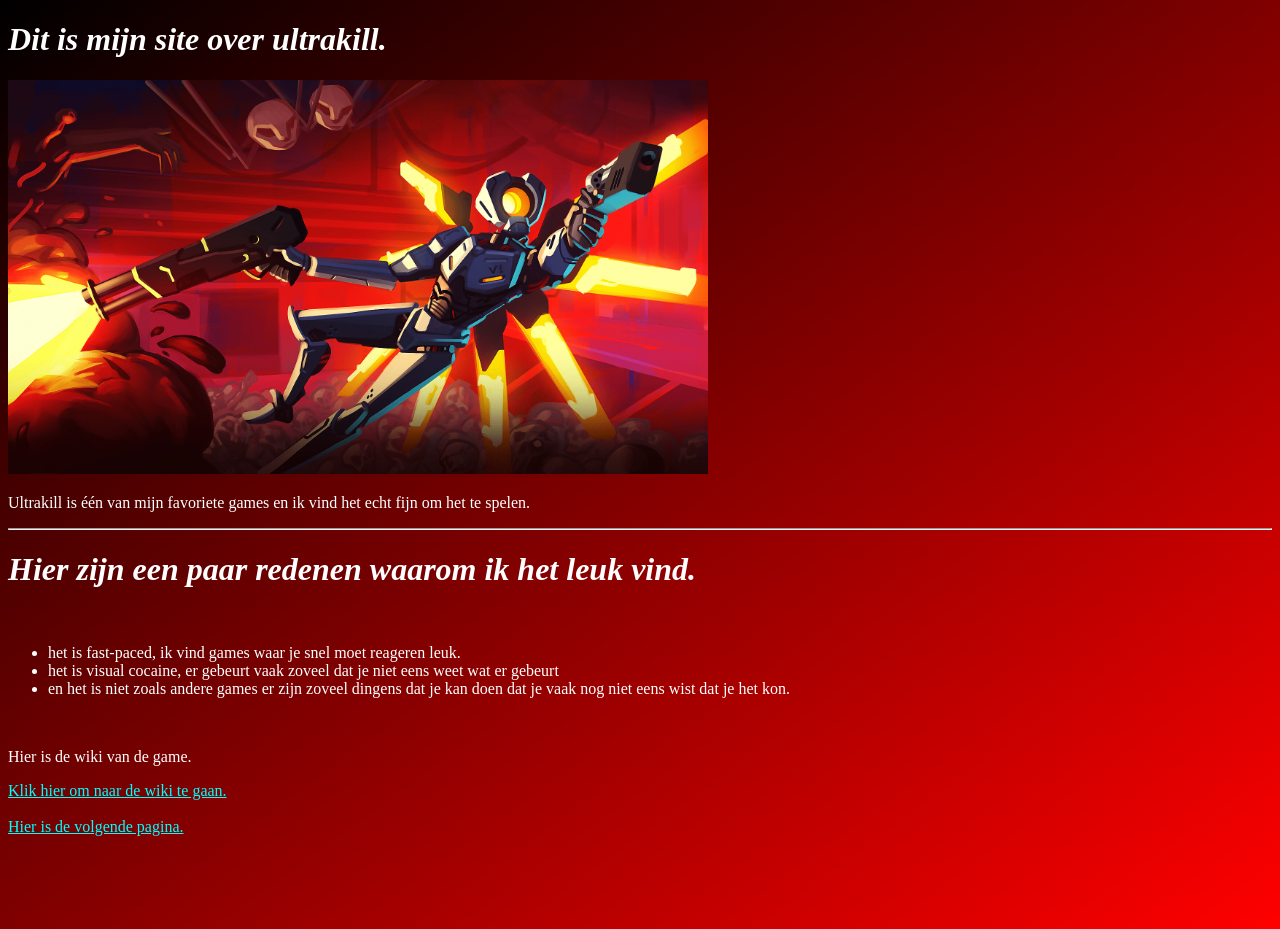
<file: Index.html>
<!DOCTYPE html>
<html lang="en">
<head>
    <meta charset="UTF-8">
    <meta name="viewport" content="width=device-width, initial-scale=1.0">
    <title>I love ultrakill</title>
    <link rel="stylesheet" href="Styles.css">
</head>
<body>
    <p id="link2"></p>
<h1>
    Dit is mijn site over ultrakill.
</h1>
<!--foto moet hier-->
<!--ik weet het-->
<img src="Ultrakill.png" width="700" length="500">


<p>
    Ultrakill is één van mijn favoriete games en ik vind het echt fijn om het te spelen.
</p>

<hr>

<h1>
    Hier zijn een paar redenen waarom ik het leuk vind.
</h1><br>
<ul>
    <li>het is fast-paced, ik vind games waar je snel moet reageren leuk.</li>
    <li>het is visual cocaine, er gebeurt vaak zoveel dat je niet eens weet wat er gebeurt</li>
    <li>en het is niet zoals andere games er zijn zoveel dingens dat je kan doen dat je vaak nog niet eens wist dat je het kon.</li>
</ul>
<!--!notice! br is het ding waarmee je naar onder gaat!-->
<!--ok-->
<br>


<p>
    Hier is de wiki van de game.
</p>

<a href="https://ultrakill.fandom.com/wiki/Home">Klik hier om naar de wiki te gaan.</a>

<br><br>

<a href="pagina1.html">Hier is de volgende pagina.</a>










</body>
</html>
</file>
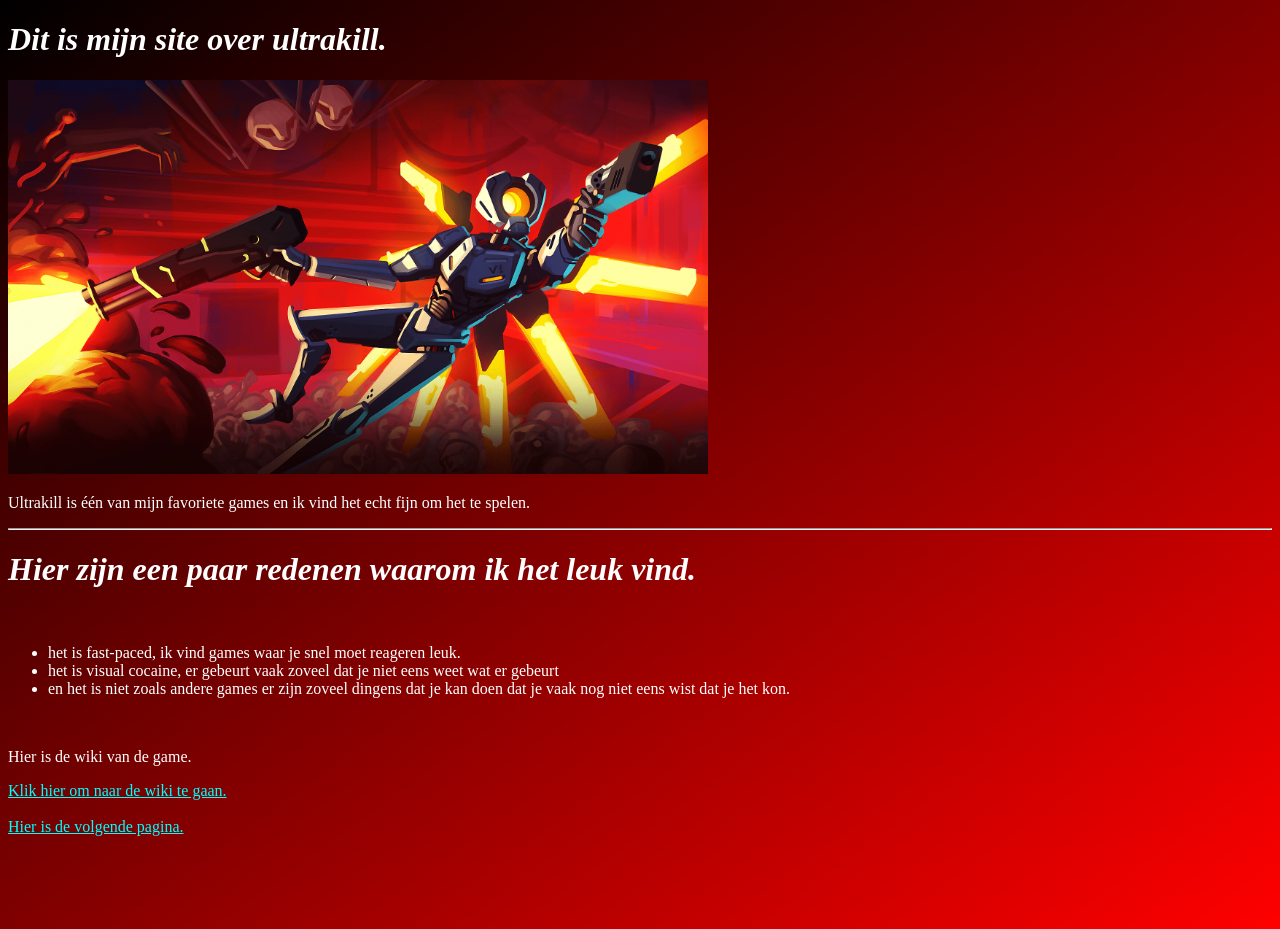
<file: index.html>
<!DOCTYPE html>
<html lang="en">
<head>
    <meta charset="UTF-8">
    <meta name="viewport" content="width=device-width, initial-scale=1.0">
    <title>I love ultrakill</title>
    <link rel="stylesheet" href="Styles.css">
</head>
<body>
    <p id="link2"></p>
<h1>
    Dit is mijn site over ultrakill.
</h1>
<!--foto moet hier-->
<!--ik weet het-->
<img src="Ultrakill.png" width="700" length="500">


<p>
    Ultrakill is één van mijn favoriete games en ik vind het echt fijn om het te spelen.
</p>

<hr>

<h1>
    Hier zijn een paar redenen waarom ik het leuk vind.
</h1><br>
<ul>
    <li>het is fast-paced, ik vind games waar je snel moet reageren leuk.</li>
    <li>het is visual cocaine, er gebeurt vaak zoveel dat je niet eens weet wat er gebeurt</li>
    <li>en het is niet zoals andere games er zijn zoveel dingens dat je kan doen dat je vaak nog niet eens wist dat je het kon.</li>
</ul>
<!--!notice! br is het ding waarmee je naar onder gaat!-->
<!--ok-->
<br>


<p>
    Hier is de wiki van de game.
</p>

<a href="https://ultrakill.fandom.com/wiki/Home">Klik hier om naar de wiki te gaan.</a>

<br><br>

<a href="pagina1.html">Hier is de volgende pagina.</a>










</body>
</html>
</file>
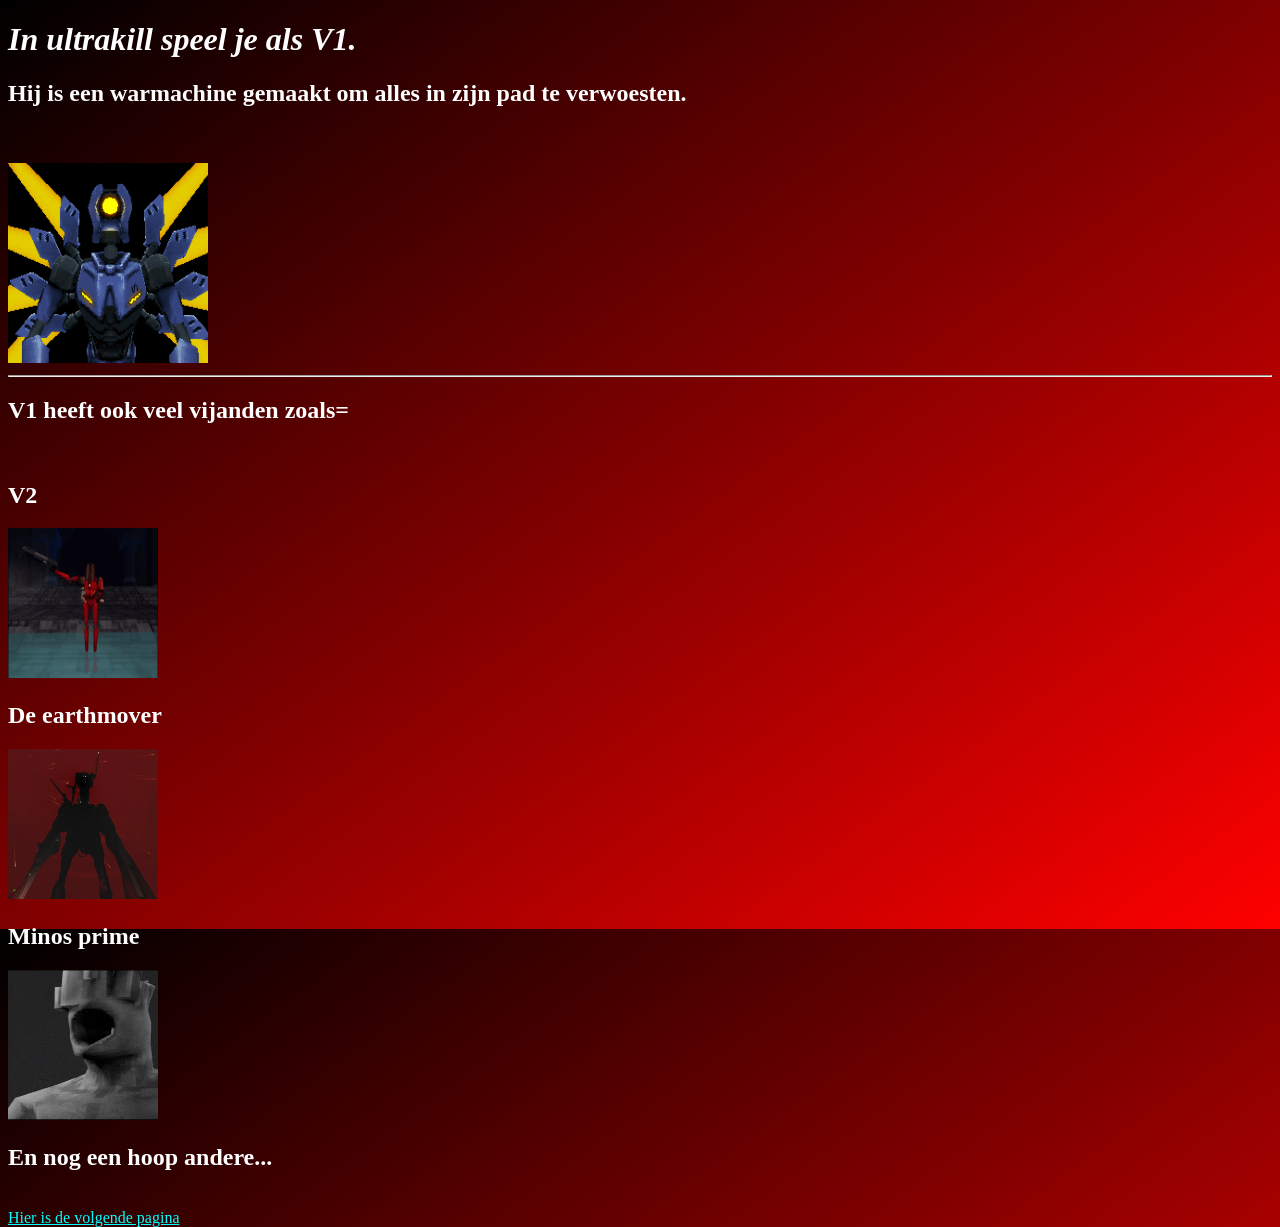
<file: pagina1.html>
<!DOCTYPE html>
<html lang="en">
<head>
    <meta charset="UTF-8">
    <meta name="viewport" content="width=device-width, initial-scale=1.0">
    <title>I love ultrakill</title>
    <link rel= "stylesheet" href="Styles.css">
</head>
<body>
    <h1>In ultrakill speel je als V1.</h1>
    <h2>Hij is een warmachine gemaakt om alles in zijn pad te verwoesten.</h2>
   <br><br>
         <img src="v1-ultrakill.gif" width="200px" height="200px">

    <br>

<hr>

    <h2>V1 heeft ook veel vijanden zoals=</h2>
<br>
    <h2>V2 </h2>
     <img src="ultrakill-v2.gif" width="150px" height="150px">
     <br>
    <h2>De earthmover</h2>
      <img src="Earthmover3.webp" width="150px" height="150px">
      <br>
    <h2>Minos prime</h2>
      <img src="ultrakill-minos-prime.gif" width="150px" height="150px">
      <br>
    <h2>En nog een hoop andere...</h2>
    <br>
    <a href="pagina2.html">Hier is de volgende pagina</a>
    










































</body>
</html>
</file>
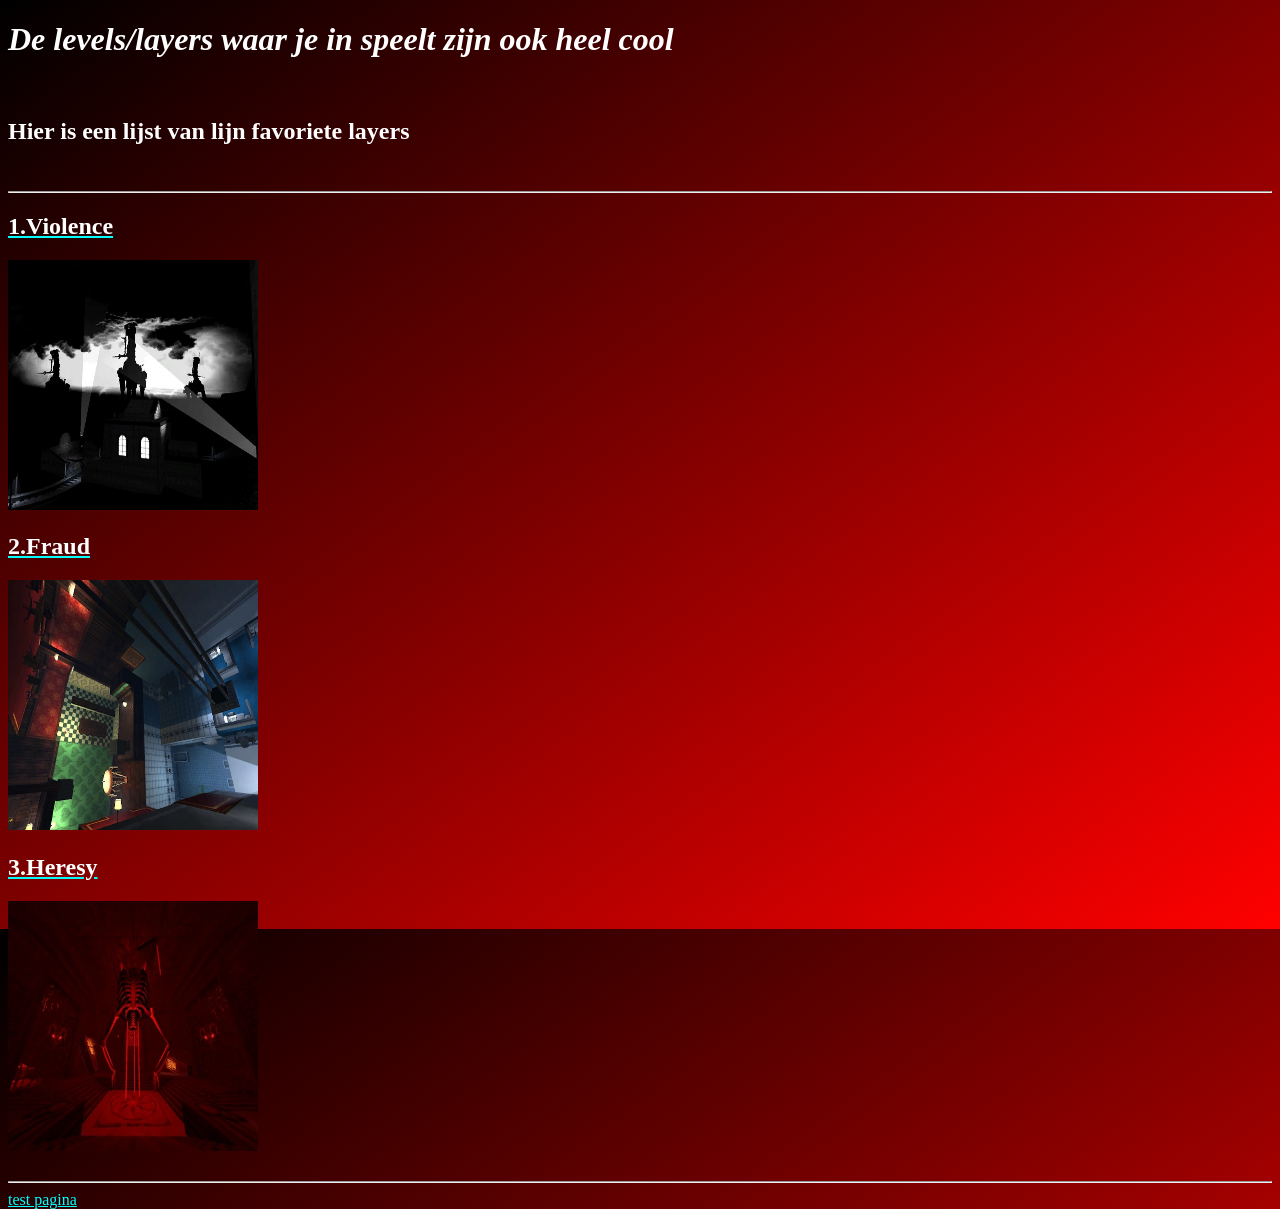
<file: pagina2.html>
<!DOCTYPE html>
<html lang="en">
<head>
    <meta charset="UTF-8">
    <meta name="viewport" content="width=device-width, initial-scale=1.0">
    <title>I love ultrakill</title>
    <link rel= "stylesheet" href="Styles.css">
</head>
<body>
    
 <h1>De levels/layers waar je in speelt zijn ook heel cool</h1>
    <br>



    <h2>Hier is een lijst van lijn favoriete layers</h2>
    <br>
    <hr><a href="https://ultrakill.fandom.com/wiki/Category:Violence">
    <h2>1.Violence</h2>
    <img src="7-2_Light_Up_the_Night.webp" width="250px" height="250px">
    <br><a href="https://ultrakill.fandom.com/wiki/Category:Fraud">
    <h2>2.Fraud</h2>
    <img src="8-3_Disintegration_Loop.webp" width="250px" height="250px">
    <br><a href="https://ultrakill.fandom.com/wiki/Category:Hershey">
    <h2>3.Heresy</h2>
    <img src="6-1_Cry_for_the_Weeper.webp" width="250px" height="250px">
<br><br>
<hr>
<a href="pagina3.html">test pagina</a>

































</body>
</html>
</file>
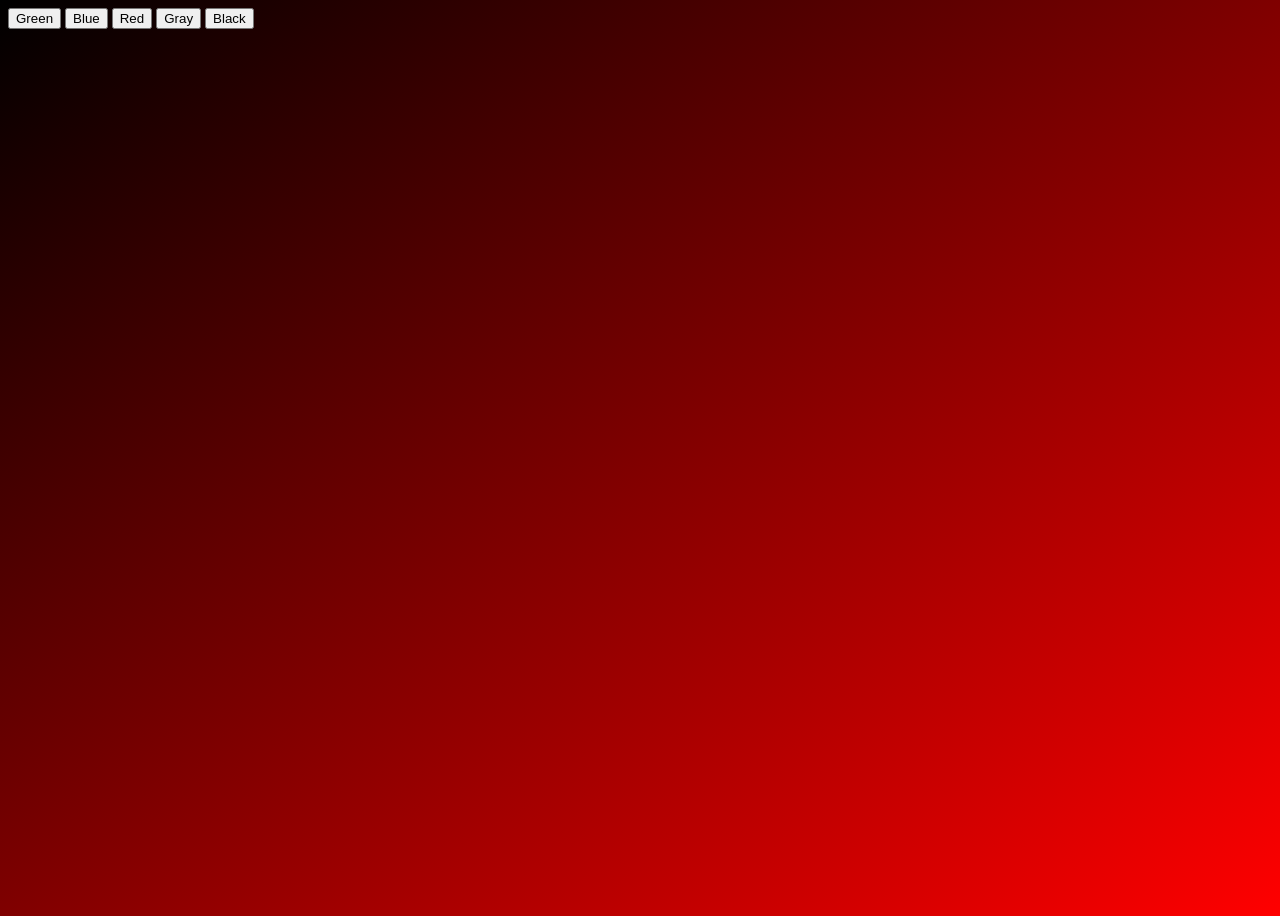
<file: pagina3.html>
<!DOCTYPE html>
<html lang="en">
<head>
    <meta charset="UTF-8">
    <meta name="viewport" content="width=device-width, initial-scale=1.0">
    <title>I love ultrakill</title>
    <link rel= "stylesheet" href="Styles.css">
</head>
<body>
    <button class="button button1">Green</button>
<button class="button button2">Blue</button>
<button class="button button3">Red</button>
<button class="button button4">Gray</button>
<button class="button button5">Black</button>



















</body>
</html>
</file>
<file: Styles.css>
h1{
 font-style: oblique;
 
 
 
 
 
    color:white
}
body{
  background-image: linear-gradient(to bottom right, black, red);
  height: 100vh;
}
p{
    color:white
}
li{
    color: white
}
a{
    color:aqua
}
h2{
    color:white
}
</file>
